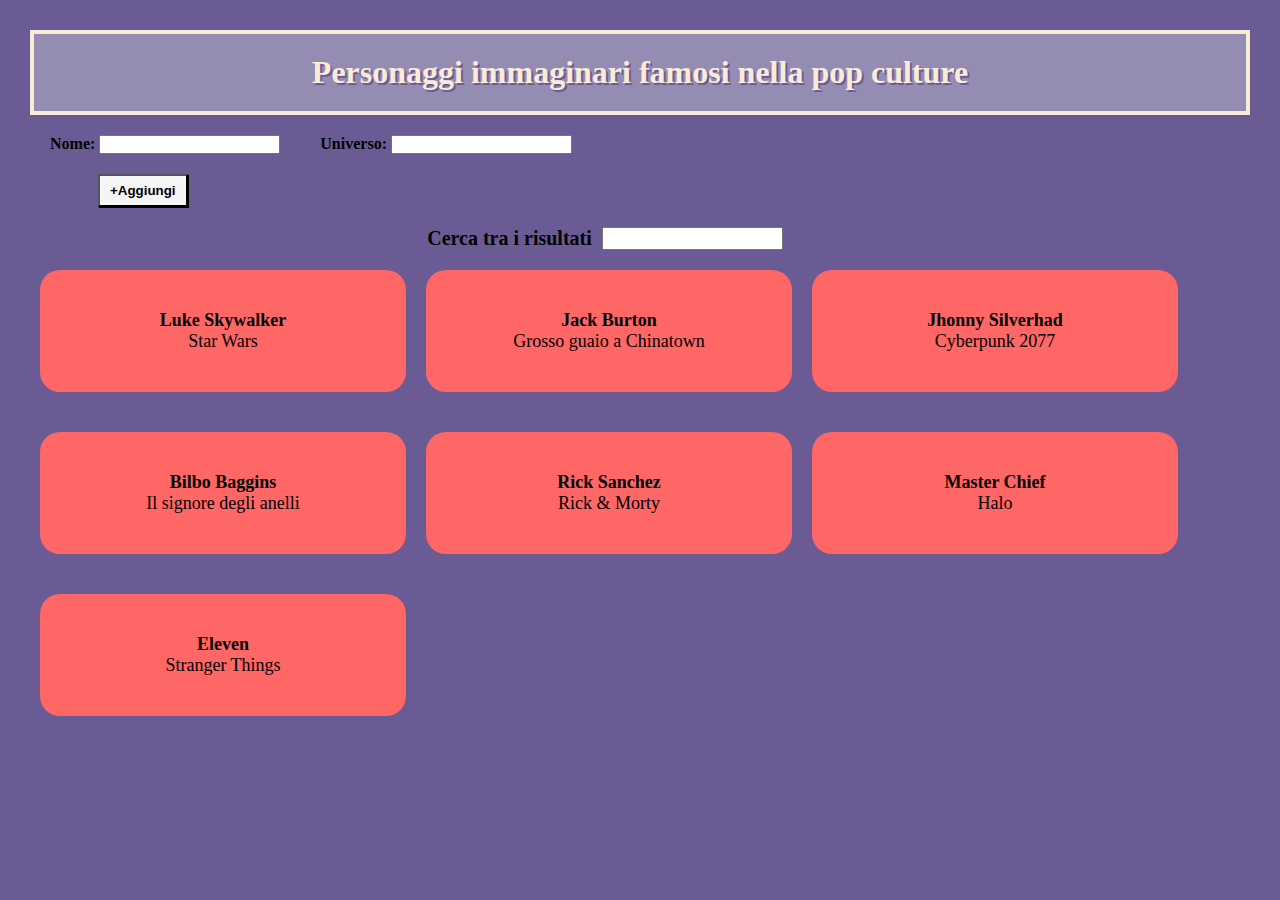
<file: 18-03-22/index.html>
<!DOCTYPE html>
<html lang="en">
<head>
    <meta charset="UTF-8">
    <meta http-equiv="X-UA-Compatible" content="IE=edge">
    <meta name="viewport" content="width=device-width, initial-scale=1.0">
    <title>People Cards</title>

    <link rel="stylesheet" href="style.css">
</head>
<body>
    <header>
        <h1><strong id="header">Personaggi immaginari famosi nella pop culture</strong></h1>
    </header>

    
    <div class="addNew">
        <div class="listBox">
            <label for="inputName" id="labelName"><strong>Nome:</strong></label>
            <input type="text" name="inputName" id="inputName">
        </div>
        
        <div class="listBox">
            <label for="inputUniverse" id="labelUniverse"><strong>Universo:</strong></label>
            <input type="text" name="inputUniverse" id="inputUniverse">
        </div>
    </div>
             
    <button id="addPeople"><strong>+Aggiungi</strong></button>
        
    <div id="search">
        <label for="typeSearch"><strong>Cerca tra i risultati</strong></label>
        <input type="text" name="searchCard" id="typeSearch">
    </div>

    <div id="cardsItems"></div>
   

    <script src="./script.js"></script>
</body>
</html>
</file>
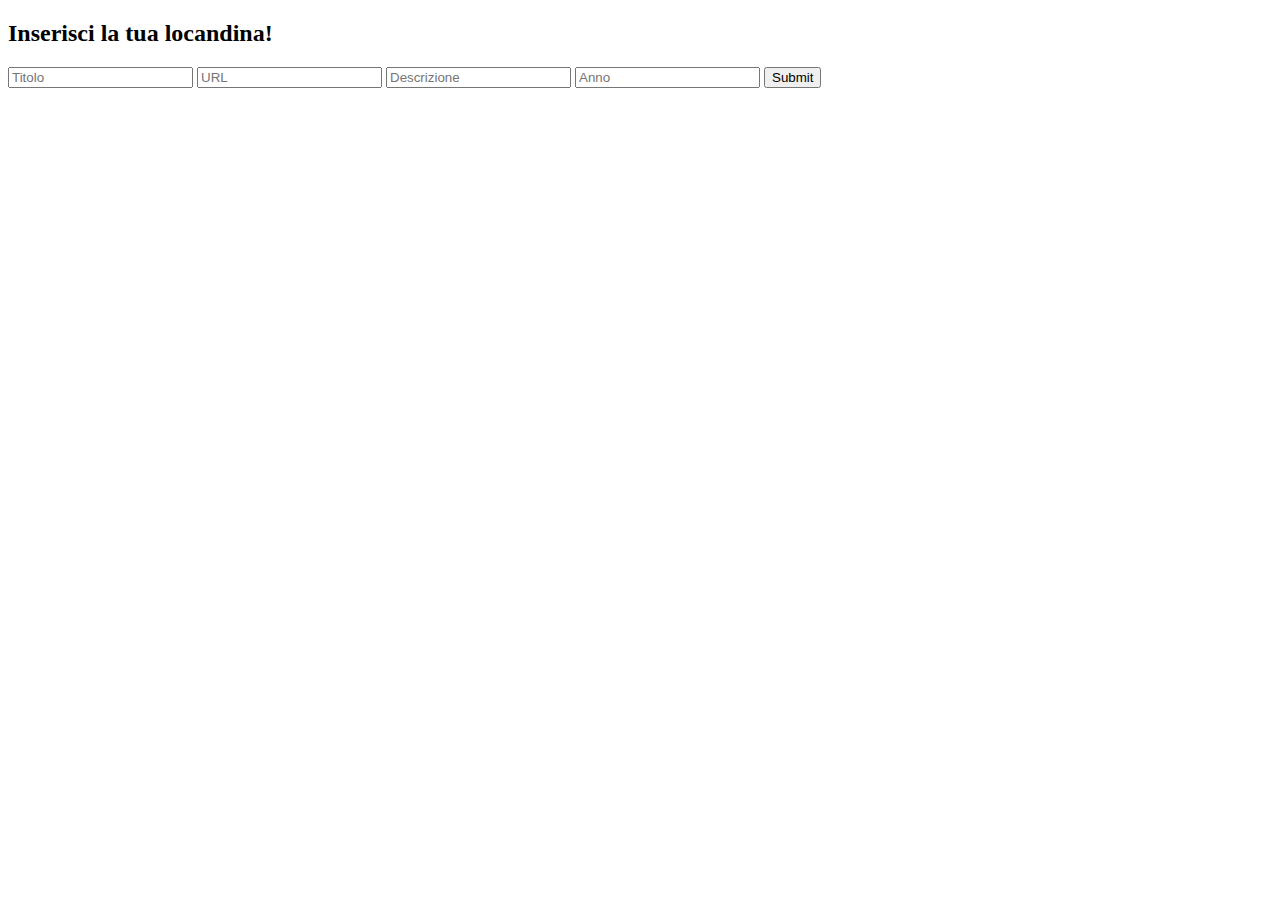
<file: 24-03-22/index.html>
<!DOCTYPE html>
<html lang="en">
<head>
    <meta charset="UTF-8">
    <meta http-equiv="X-UA-Compatible" content="IE=edge">
    <meta name="viewport" content="width=device-width, initial-scale=1.0">
    <title>Movie Posters</title>

    <link rel="stylesheet" href="style.css">
</head>
<body>
    <h2>Inserisci la tua locandina!</h2>
    <form>
        <label for="title"></label>
        <input type="text" id="title" name="title" placeholder="Titolo">

        <label for="poster"></label>
        <input type="text" id="poster" name="poster" placeholder="URL">

        <label for="description"></label>
        <input type="text" id="description" name="description" placeholder="Descrizione">

        <label for="year"></label>
        <input type="text" id="year" name="year" placeholder="Anno">


        <input type="submit" id="submit">
    </form>
    
    <div class="postersWrapper"></div>

    <script src="./script.js" type="module"></script>
    <script src="./utilities.js" type="module"></script>
</body>
</html>
</file>
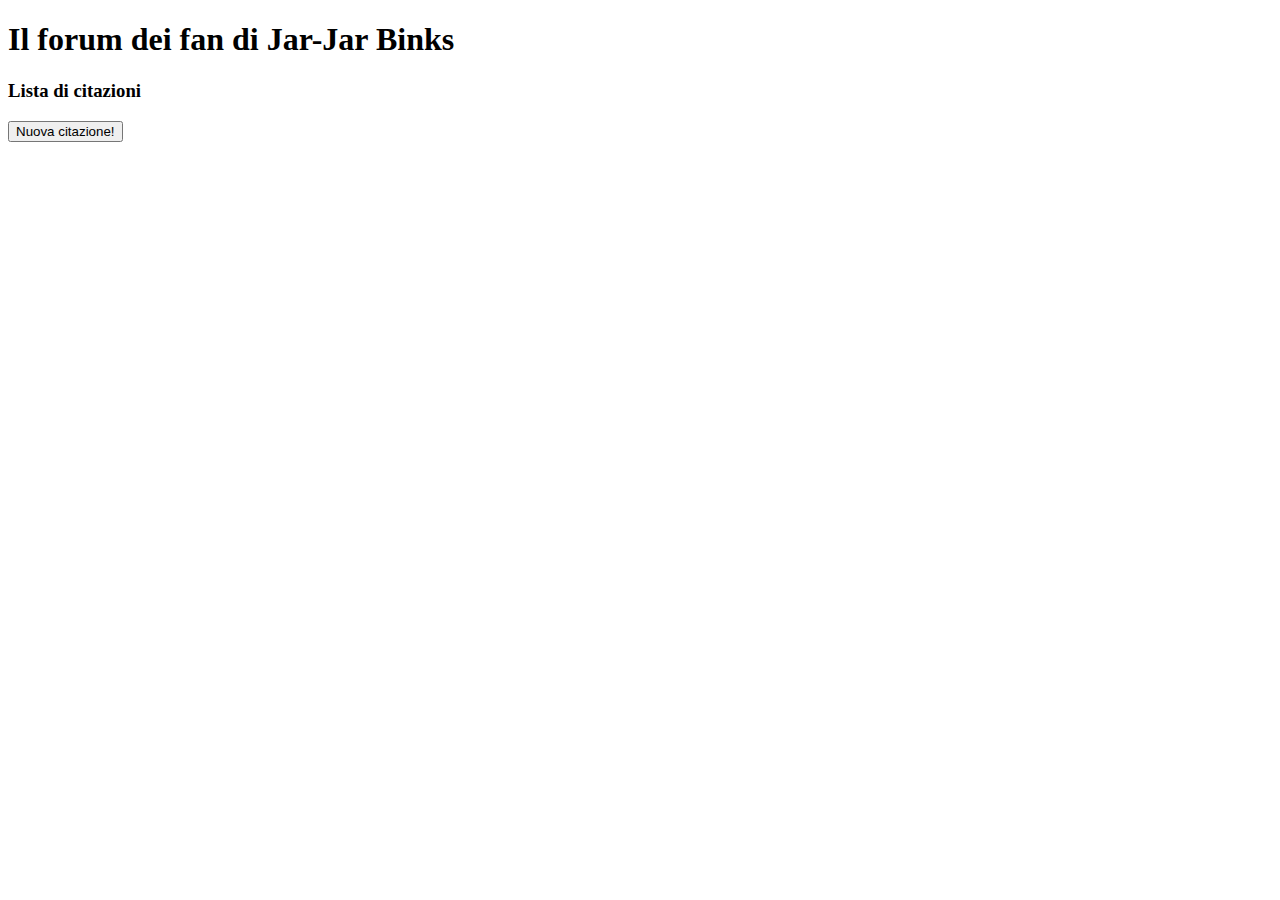
<file: 16-03-22/Indice.html>
<!DOCTYPE html>
<html lang="en">
<head>
    <meta charset="UTF-8">
    <meta http-equiv="X-UA-Compatible" content="IE=edge">
    <meta name="viewport" content="width=device-width, initial-scale=1.0">
    <title>Esercitazione</title>
</head>
<body>
    <h1>Il forum dei fan di Jar-Jar Binks</h1>

    <h3>Lista di citazioni</h3>

    <p id="quotations"></p>

    <button>Nuova citazione!</button>

    
    <!-- <h3>La sezione commenti di R2-D2:</h3>

    <form id="userData">

        <input type="text" id="input" placeholder="Inserisci username" required>

        <input type="email" id="input" placeholder="Inserisci un'email valida" required>

        <input type="url" id="input" placeholder="Inserisci l'URL di una foto" required>

        <textarea id="input"></textarea>

        <button id="submit">Bip-bop, aggiungi commento</button>

        <ul id="comments"></ul>
    
    </form> -->

    <script src="Script.js"></script>
</body>
</html>
</file>
<file: 18-03-22/style.css>
* {
    margin: 0;
    padding: 0;
    box-sizing: border-box;
}

body {
    background: #6b5b95;
    padding: 30px;                  
}

header {
    background: antiquewhite;
    width: 100%;
    padding: 4px;
}

header #header {
    display: flex;
    justify-content: center;
    padding: 20px 0;
    background: #958cb4;
    color: antiquewhite;
    text-shadow: 2px 2px #6b5b95;    
}
.addNew {
    display: flex;
    margin: 20px 0;
}

.listBox {
    margin: 0 20px;
}

#search {
    display: flex;
    justify-content: center;
    margin-right: 70px;
}

#search label {
    font-size: 20px;
}

#typeSearch {
    margin-left: 10px;
}

#addPeople {
    background: whitesmoke;
    box-shadow: 1px 1px;
    padding: 7px 10px;
    margin-left:  68px;
    margin-bottom: 20px;
}

.card {
    display: inline-block;
    background: #ff6666;
    border-radius: 20px;
    margin: 20px 10px;
    padding: 40px 20px;
    width: 30%;    
    text-align: center;
    font-size: large;
}
</file>
<file: 24-03-22/style.css>
.postersWrapper {
    display: flex;
    justify-content: flex-start;
    flex-wrap: wrap;
    gap: 10px;
    margin-top: 10px;
}

.card {
    background: rgb(255, 255, 255);
    padding: 20px 10px;
    display: flex;
    flex-direction: column;
    justify-content: space-around;
    align-items: center;
    width: 200px;
    height: 350px;
    border: 4px groove grey;
    overflow-y: auto;
}

div > img {
    width: 100px;
}

.delete {
    width: 20px;
}

.delete:hover {
    cursor: pointer;
}
</file>
